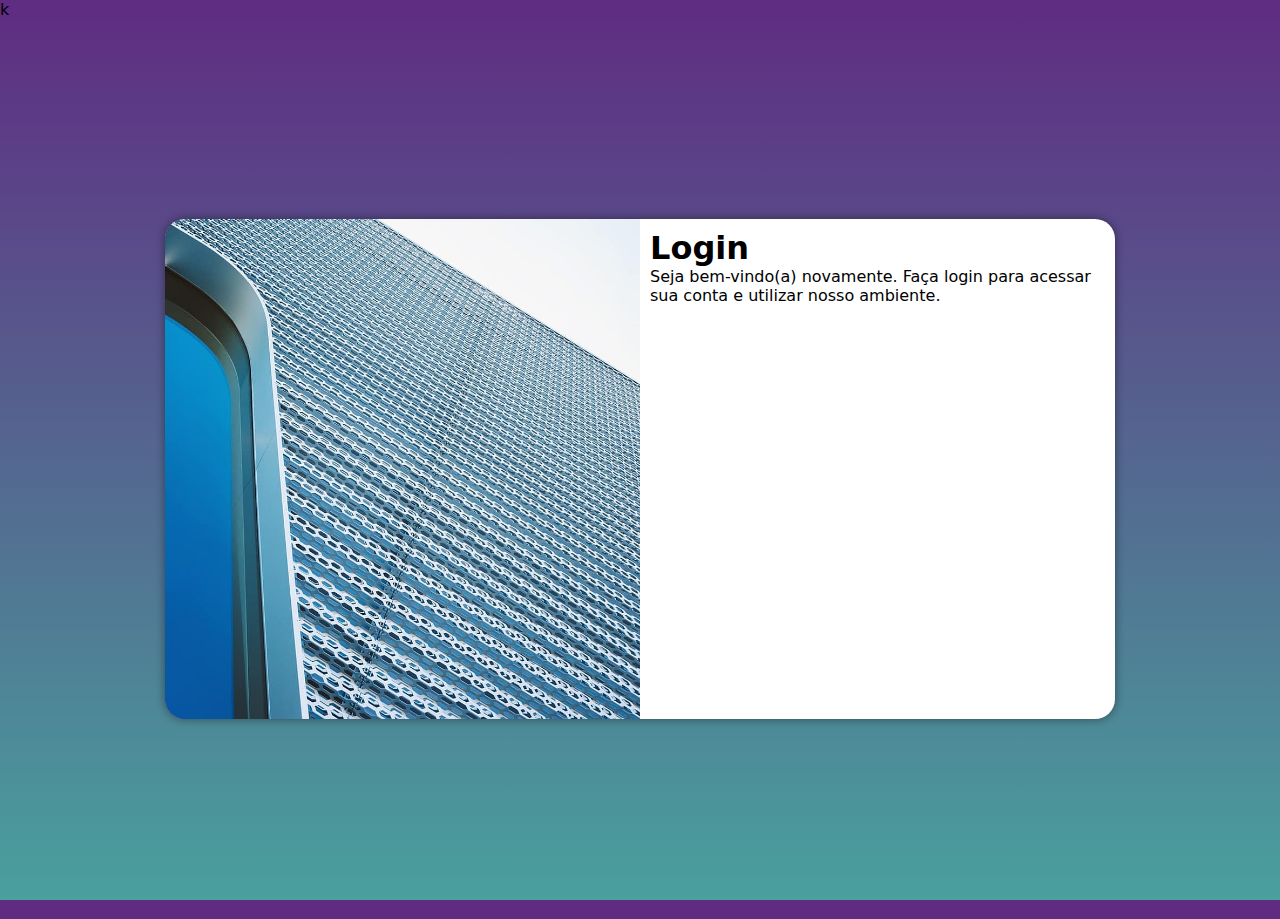
<file: index.html>
<!DOCTYPE html>
<html lang="pt-br">
<head>
    <meta charset="UTF-8">
    <meta name="viewport" content="width=device-width, initial-scale=1.0">
   <link rel="stylesheet" href="estilos/style.css">
   <link rel="stylesheet" href="estilos/media-queries.css">k
    <title>Login</title>
</head>
<body>
    <main>
        <section id="login">
            <div id="imagem">
                <!--imagem aqui nas CSS-->
            </div>
            <div id="formulario">
                <h1>Login</h1>
                <p> Seja bem-vindo(a) novamente. Faça login para acessar sua conta e utilizar nosso ambiente.</p>
                <form action="login.php" method="post">

                </form>
            </div>
        </section>
    </main>
</body>
</html>
</file>
<file: estilos/style.css>
@charset "UTF-8";
/* Verde : #49a09d
Lilás: #5f2c82
*/
* {
    font-family: system-ui, -apple-system, BlinkMacSystemFont, 'Segoe UI', Roboto, Oxygen, Ubuntu, Cantarell, 'Open Sans', 'Helvetica Neue', sans-serif;
    padding: 0px;
    margin: 0px;
    box-sizing: border-box;
}
body, html {
    background-color: #5f2c82;
    height: 100vh;
    width: 100vw;
}
main {
    position: relative;
    height: 100vh;
    width: 100vw;
}
#login {
    background-color: white;
    position: absolute;
    top: 50%;
    left: 50%;
    transform: translate(-50%,-50%);
    overflow: hidden;
    height: 500px;
    width: 250px;
    border-radius: 20px;
    box-shadow: 0px 0px 10px rgba(0, 0, 0, 0.449);
    transition: width 0.3s, height  0.3s;
    transition-timing-function: ease;
}
#login #imagem {
    display: block;
    background-color: #5f2c82;
    background-image: url(../imgs/metal.jpg);
    background-size: cover;
    background-repeat: no-repeat;
    background-position: left bottom;
    height: 200px;
}
#formulario {
    display: block;
    padding: 10px;
}
</file>
<file: estilos/media-queries.css>
@charset "UTF-8";
@media screen and (min-width:768px) and (max-width:992px) {
    body {
        background-image: linear-gradient(to top, #49a09d, #5f2c82);
    }
    #login {
        width: 90vw;
    }
    #login #imagem {
        float: left;
        width: 30%;
        height: 100%;
    }
    #login #formulario {
        float: right;
        width: 70%;
    }
}
@media screen and (min-width:992px) {
      body {
        background-image: linear-gradient(to top, #49a09d, #5f2c82);
    }
    #login {
         width: 950px;
    }
    #login #imagem {
        float: left;
        width: 50%;
        height: 100%;
    }
    #login #formulario {
        float: right;
        width: 50%;
    }
    
}
</file>
